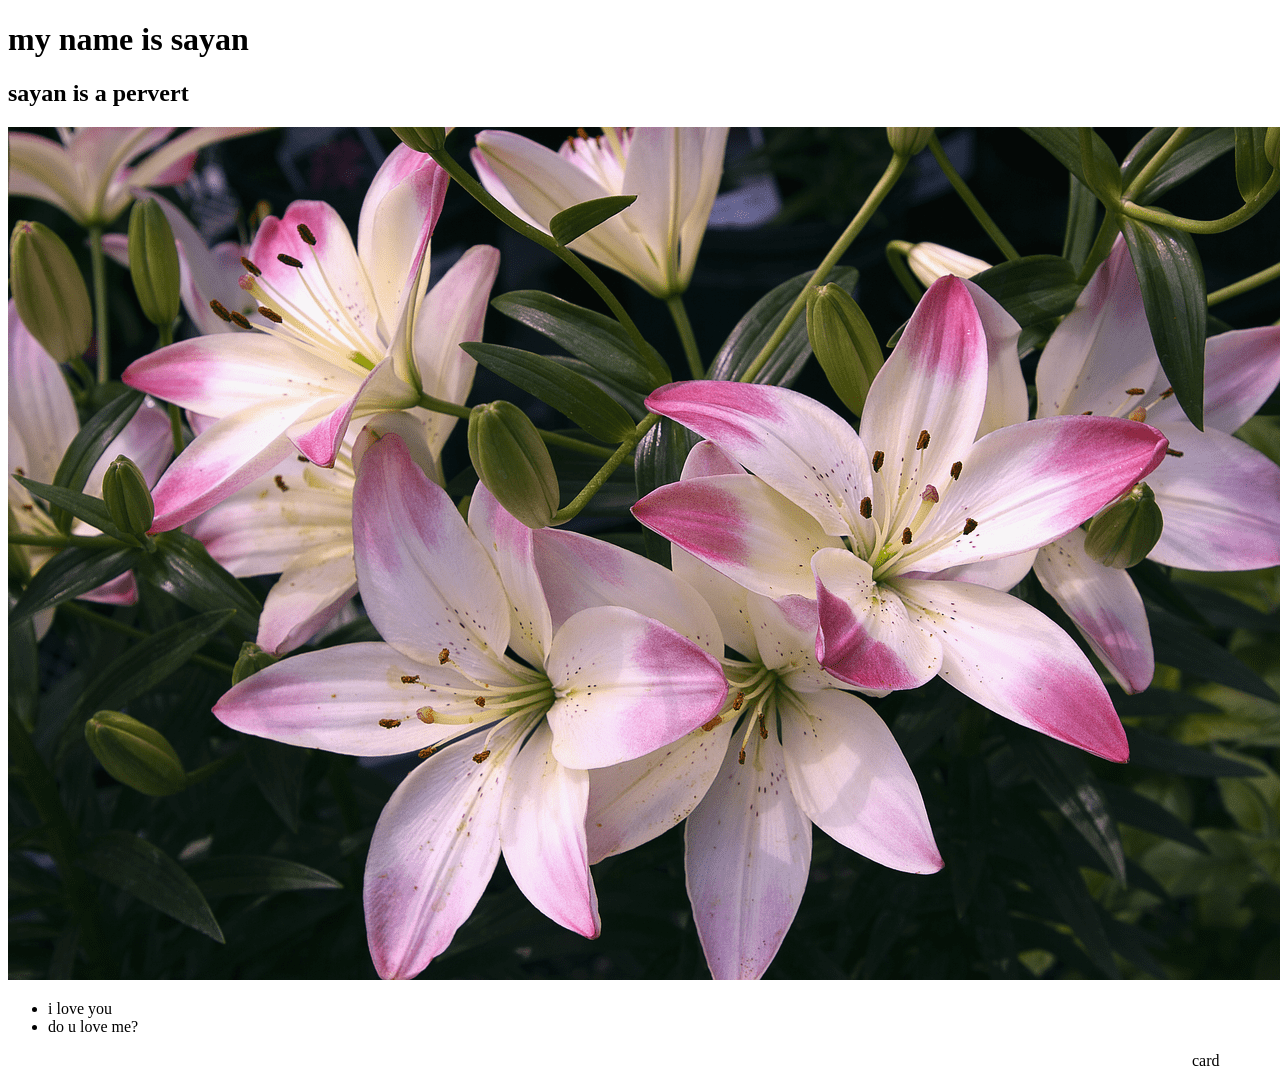
<file: html/index.html>
<!DOCTYPE html>
<html lang="en">
<head>
    <meta charset="UTF-8">
    <meta name="viewport" content="width=device-width, initial-scale=1.0">
    <title>swagata</title>
</head>
<body>
    <h1>my name is sayan</h1>
    <h2>sayan is a pervert</h2>
    <img src="lilly2.webp" alt="">
    <ul>
    <li>
        i love you 
    </li>
    <li>
        do u love me?
    </li>
    </ul>
    <marquee>
        card
    </marquee>
</body>
</html>
</file>
